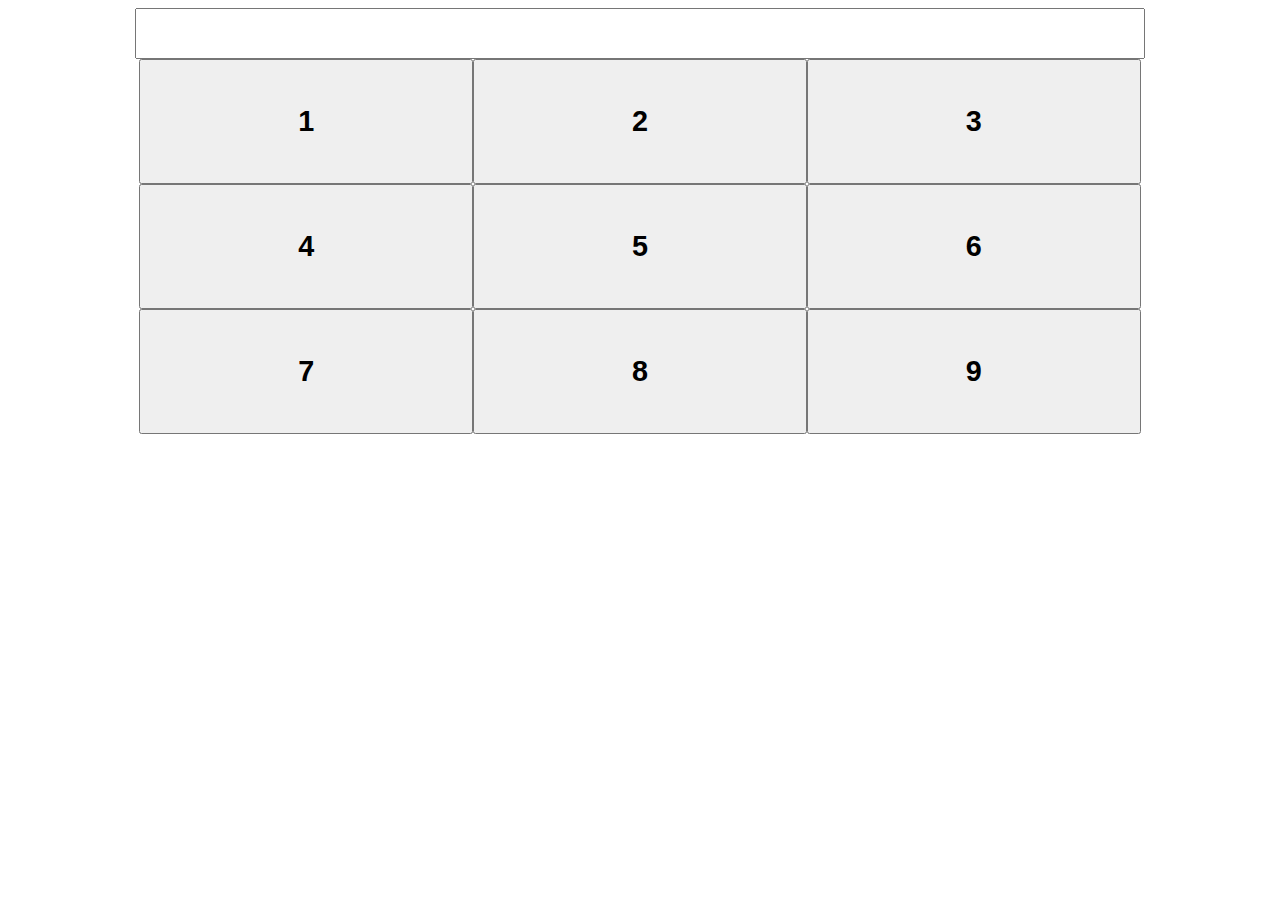
<file: src/CiscoDxUketsukeApp/templates/Copy of keypad2.html>
<!DOCTYPE html>
<html lang="ja">
	<head>
		<meta charset="utf-8">
		<script src="http://ajax.googleapis.com/ajax/libs/jquery/1.7.0/jquery.min.js"></script>
		<script>
			$(function(){
				if(window.TouchEvent){
					function TouchEventFunc(e){
						console.log("type:" + e.type);
						var touch_list = e.changedTouches;
						var touch = touch_list[0];
						console.log("identifier:" + touch.identifier);
						console.log("test:" + $(this.text()));
						val = val + $(this).text();
						$('input').val(val);
					}	
					
					// if(document.addEventListener){
						// function TouchEventFunc(e){
							// console.log("type:" + e.type);
							// var touch_list = e.changedTouches;
							// var touch = touch_list[0]
							// alert(touch.identifier);
						// }
					// }
					
					var ele1 = document.getElementById("button1");
					ele1.addEventListener("touchstart",TouchEventFunc);
					var ele2 = document.getElementById("button2");
					ele2.addEventListener("touchstart",TouchEventFunc);
					var ele3 = document.getElementById("button3");
					ele3.addEventListener("touchstart",TouchEventFunc);
					var ele4 = document.getElementById("button4");
					ele1.addEventListener("touchstart",TouchEventFunc);
					var ele5 = document.getElementById("button5");
					ele5.addEventListener("touchstart",TouchEventFunc);
					var ele6 = document.getElementById("button6");
					ele6.addEventListener("touchstart",TouchEventFunc);
					var ele7 = document.getElementById("button7");
					ele7.addEventListener("touchstart",TouchEventFunc);
					var ele8 = document.getElementById("button8");
					ele8.addEventListener("touchstart",TouchEventFunc);
					var ele9 = document.getElementById("button9");
					ele9.addEventListener("touchstart",TouchEventFunc);
				}
					function ClickEventFunc(){
						var val = $(this).text();
						var val2 = $('input').val()
						$('input').val(val2 + val)
						//alert("test");
					}
					

					var ele1 = document.getElementById("button1");
					ele1.addEventListener("click",ClickEventFunc,false);
				}
				function load() {
					var ele1 = document.getElementById("button1");
					ele1.addEventListener("click",ClickEventFunc);
				}
				// document.addEventListener("touchstart",TouchEventFunc);
				//document.addEventListener("DOMContentLoaded", load, false);
				
				
				
				var val = "";
				// $('button').click(function (){
					// val = val + $(this).text();
					// $('input').val(val);
// 				  
				// });
			});
		</script>
		
		<style> 
			button.btn1 {
				width:33%;
				height:25%;
				font-size: 1.8em;
				font-weight: bold;
				padding:30px 30px 30px 30px;
			}
			input.txt1 {
				width: 99%;
				height: 2em;
				font-size: 1.4em;
			}
			div.main{
				width: 100%;
				height: 500px;
			}
			div.key {
				width: 80%;
				height:100%;
				margin: 0 auto;
				text-align:center;
				
			}
		</style>
	</head>
	<body>
		<div class="main">
			<div class="key">
				<input type="text" class="txt1"/><br>
				<button class="btn1" id="button1">1</button><button class="btn1" id="button2">2</button><button class="btn1" id="button3">3</button><br>
				<button class="btn1" id="button4">4</button><button class="btn1" id="button5">5</button><button class="btn1" id="button6">6</button><br>
				<button class="btn1" id="button7">7</button><button class="btn1" id="button8">8</button><button class="btn1" id="button9">9</button><br>
			</div>
		</div>
	</body>
	
</html>
</file>
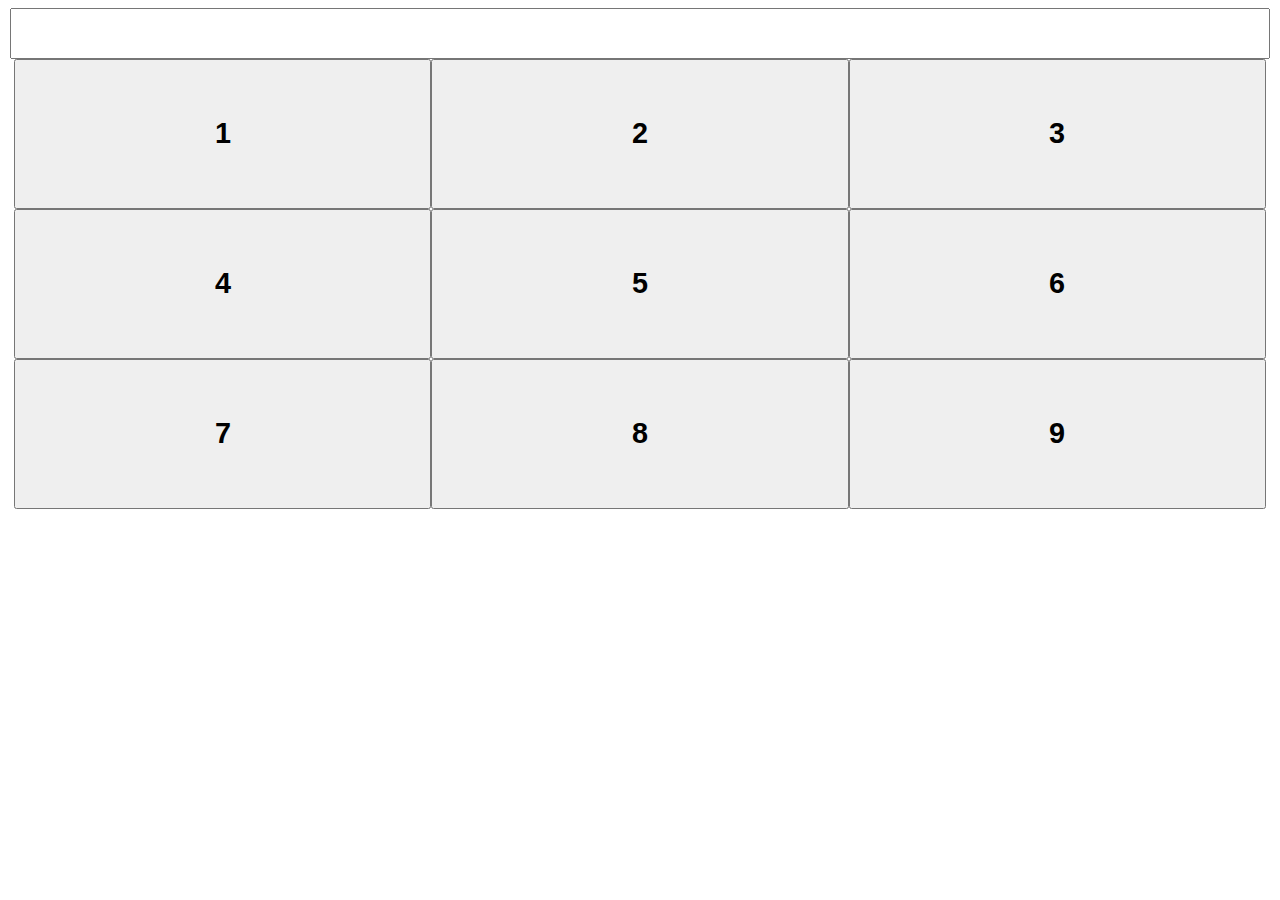
<file: src/CiscoDxUketsukeApp/templates/keypad.html>
<!DOCTYPE html>
<html lang="ja">
	<head>
		<meta charset="utf-8">
		<meta name="viewport" content="user-scalable=no">
		<script src="http://ajax.googleapis.com/ajax/libs/jquery/1.7.0/jquery.min.js"></script>
		<script>
			$(function(){
				var val = "";
				$('button').click(function (){
					val = val + $(this).text();
					$('input').val(val);
					console.log("log_test:" + $(this).text());
				});
			});
		</script>
		<style> 
			button.btn1 {
				width:33%;
				height:25%;
				font-size: 1.8em;
				font-weight: bold;
				padding:30px 30px 30px 30px;
			}
			input.txt1 {
				width: 99%;
				height: 2em;
				font-size: 1.4em;
			}
			div.main{
				width: 100%;
				height: 600px;
			}
			div.key {
				width: 100%;
				height:100%;
				margin: 0 auto;
				text-align:center;
				
			}
		</style>
	</head>
	<body>
		<div class="main">
		<div class="key">
		
		<input type="text" class="txt1" /><br>
		<button class="btn1">1</button><button class="btn1">2</button><button class="btn1">3</button><br>
		<button class="btn1">4</button><button class="btn1">5</button><button class="btn1">6</button><br>
		<button class="btn1">7</button><button class="btn1">8</button><button class="btn1">9</button><br>
		</div>
		</div>
	</body>
	
</html>
</file>
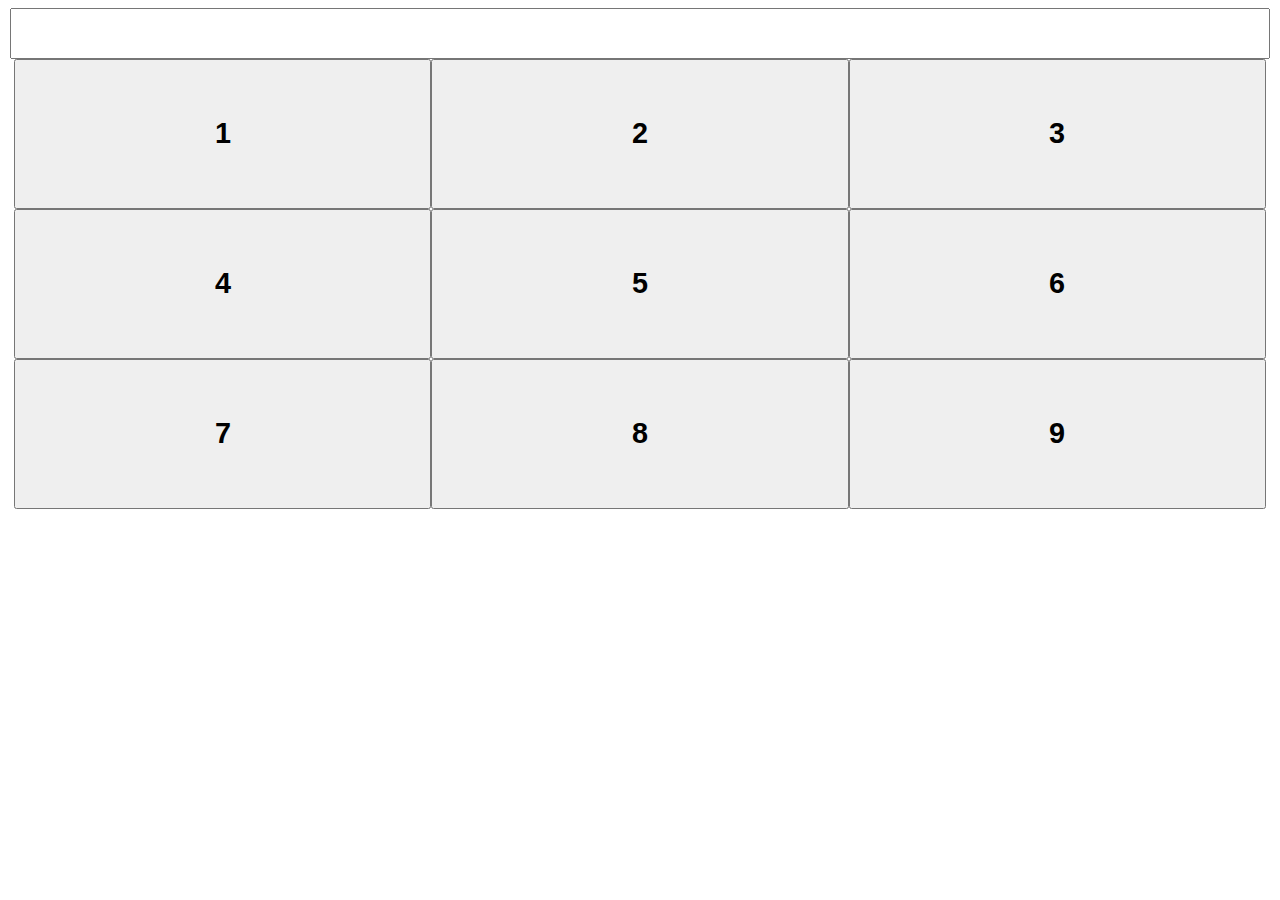
<file: src/CiscoDxUketsukeApp/templates/keypad2.html>
<!DOCTYPE html>
<html lang="ja">
	<head>
		<meta charset="utf-8">
		<meta name="viewport" content="user-scalable=no">
		<script src="http://ajax.googleapis.com/ajax/libs/jquery/1.7.0/jquery.min.js"></script>
		<script>
			$(function(){
				function TouchEventFunc(e){
					var touch_list = e.changedTouches;
					var touch = touch_list[0];
					//console.log("identifier:" + touch.identifier);
					//console.log("test:" + $(this.text()));
					var val = $('input').val() + touch.target.getAttribute("number");
					$('input').val(val);
					//alert("identifier:" + touch.target.getAttribute("number"));
				}	
				
				var ele1 = document.getElementById("button1");
				ele1.addEventListener("touchstart",TouchEventFunc);
				var ele2 = document.getElementById("button2");
				ele2.addEventListener("touchstart",TouchEventFunc);
				var ele3 = document.getElementById("button3");
				ele3.addEventListener("touchstart",TouchEventFunc);
				var ele4 = document.getElementById("button4");
				ele4.addEventListener("touchstart",TouchEventFunc);
				var ele5 = document.getElementById("button5");
				ele5.addEventListener("touchstart",TouchEventFunc);
				var ele6 = document.getElementById("button6");
				ele6.addEventListener("touchstart",TouchEventFunc);
				var ele7 = document.getElementById("button7");
				ele7.addEventListener("touchstart",TouchEventFunc);
				var ele8 = document.getElementById("button8");
				ele8.addEventListener("touchstart",TouchEventFunc);
				var ele9 = document.getElementById("button9");
				ele9.addEventListener("touchstart",TouchEventFunc);
				
			});
		</script>
		
		<style> 
			button.btn1 {
				width:33%;
				height:25%;
				font-size: 1.8em;
				font-weight: bold;
				padding:30px 30px 30px 30px;
			}
			input.txt1 {
				width: 99%;
				height: 2em;
				font-size: 1.4em;
			}
			div.main{
				width: 100%;
				height: 600px;
			}
			div.key {
				width: 100%;
				height:100%;
				margin: 0 auto;
				text-align:center;
				
			}
		</style>
	</head>
	<body>
		<div class="main">
			<div class="key">
				<input type="text" class="txt1"/><br>
				<button class="btn1" id="button1" number="1">1</button><button class="btn1" id="button2" number="2">2</button><button class="btn1" id="button3" number="3">3</button><br>
				<button class="btn1" id="button4" number="4">4</button><button class="btn1" id="button5" number="5">5</button><button class="btn1" id="button6" number="6">6</button><br>
				<button class="btn1" id="button7" number="7">7</button><button class="btn1" id="button8" number="8">8</button><button class="btn1" id="button9" number="9">9</button><br>
			</div>
		</div>
	</body>
	
</html>
</file>
